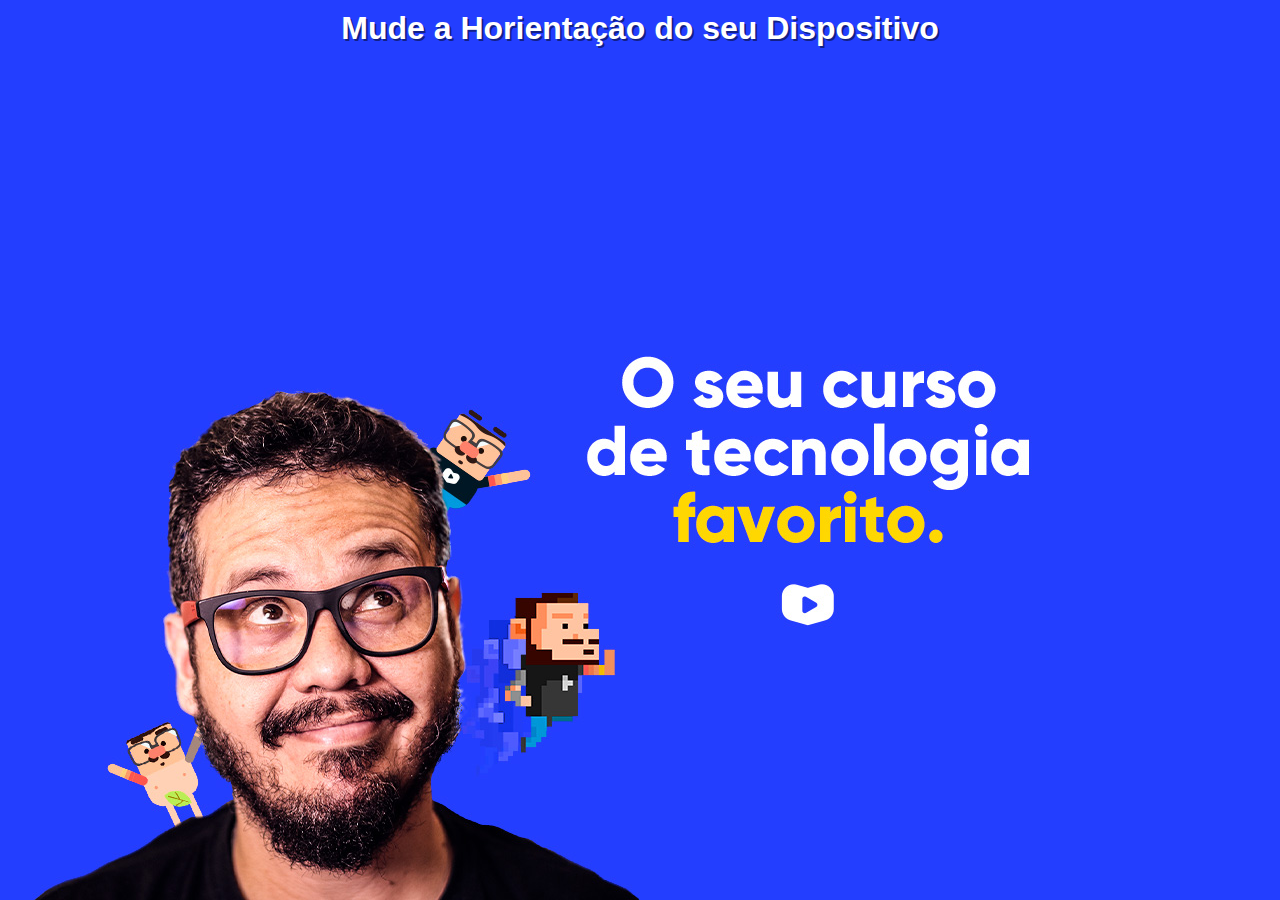
<file: index.html>
<!DOCTYPE html>
<html lang="pt-br">
<head>
    <meta charset="UTF-8">
    <meta name="viewport" content="width=device-width, initial-scale=1.0">
    <title>Media Query</title>
    <link rel="stylesheet" href="estilo/geral.css" media="all">
    <link rel="stylesheet" href="estilo/tela.css" media="screen and (orientation: portrait)">
    <link rel="stylesheet" href="estilo/horizontal.css" media="screen and (orientation: landscape)">
</head>
<body>
    <h1>Mude a Horientação do seu Dispositivo</h1>
</body>
</html>
</file>
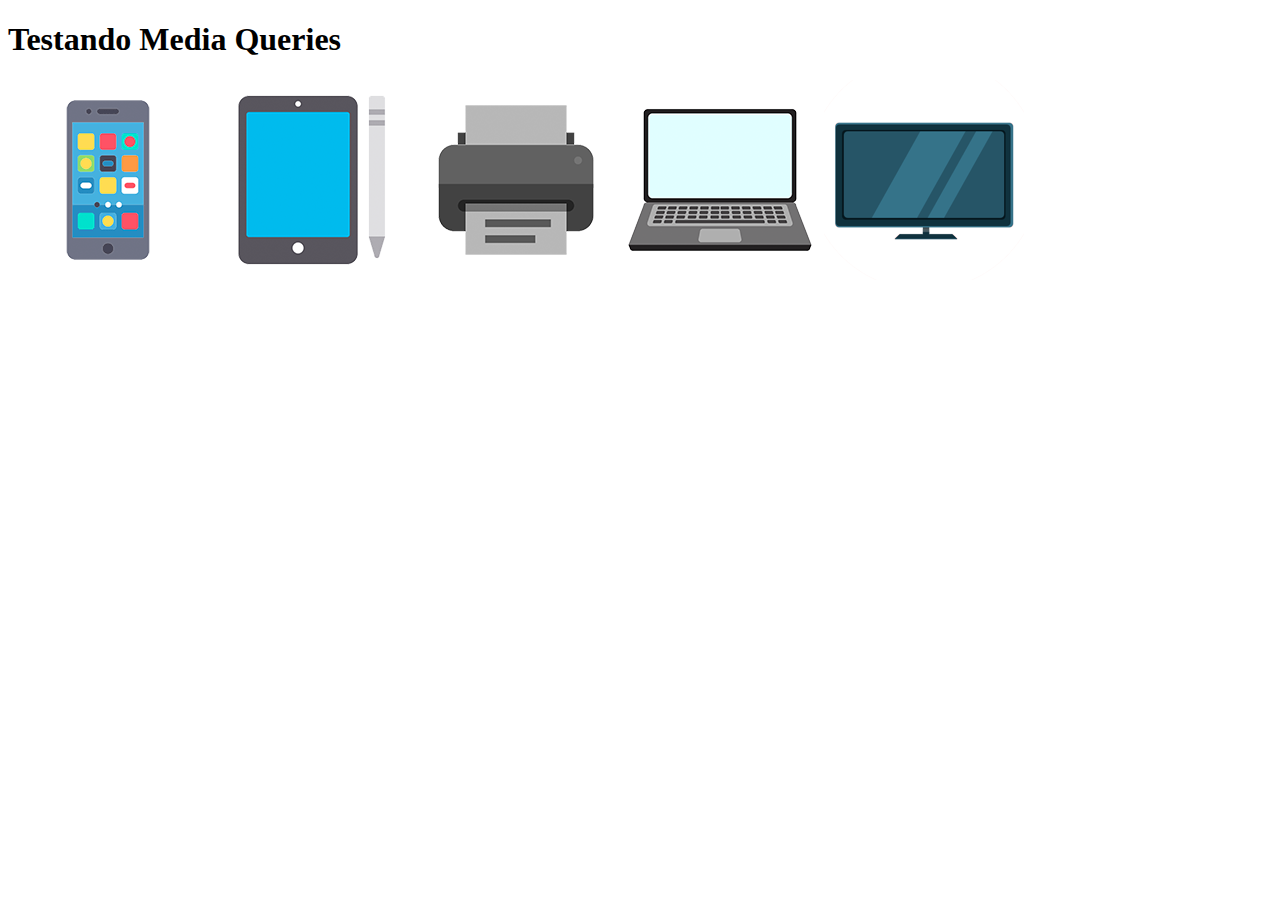
<file: mq002/index.html>
<!DOCTYPE html>
<html lang="pt-br">
<head>
    <meta charset="UTF-8">
    <meta name="viewport" content="width=device-width, initial-scale=1.0">
    <title>Media Query</title>
    <link rel="stylesheet" href="estilo/geral.css" media="all">
</head>
<body>
    <header>
        <h1>Testando Media Queries</h1>
    </header>
    <main>
        <img src="imagens/icon-phone.png" alt="Acessando via phone">
        <img src="imagens/icon-tablet.png" alt="Acessando via tablet">
        <img src="imagens/icon-print.png" alt="Impressão">
        <img src="imagens/icon-pc.png" alt="Acessando via notebook">
        <img src="imagens/icon-tv.png" alt="Acessando via tela grande">

    </main>
</body>
</html>
</file>
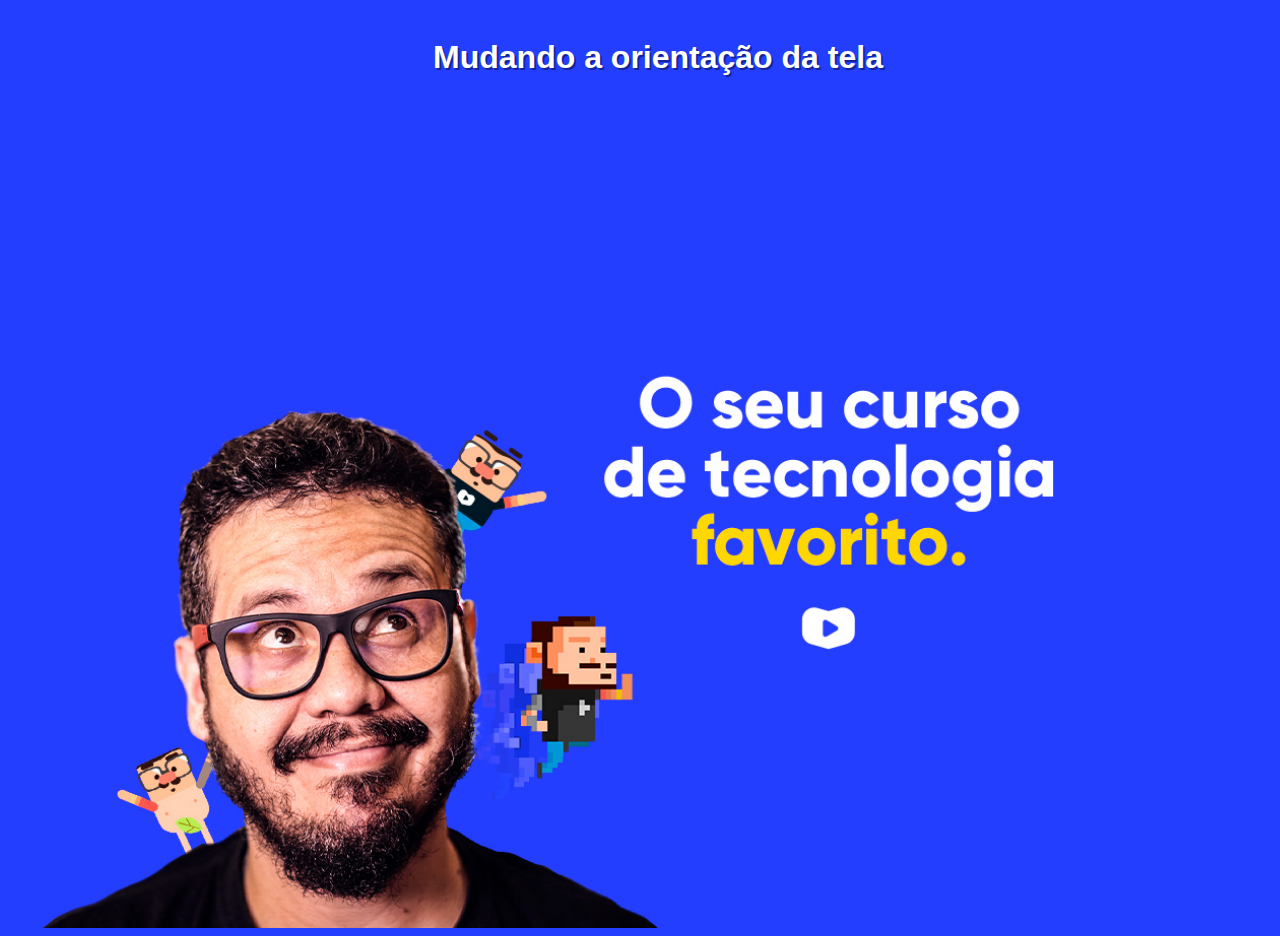
<file: mq001.html>
<!DOCTYPE html>
<html lang="pt-br">
<head>
    <meta charset="UTF-8">
    <meta name="viewport" content="width=device-width, initial-scale=1.0">
    <title>Media Query</title>
    <style>
       /* orientação geral */
    * {
        background-color: #233EFF;
        font-family: Arial, Helvetica, sans-serif;
    }

    body {
        height: 100vh;
        width: 100vw;
        padding: 10px;
        background-repeat: no-repeat;
        background-size: contain;
    }

    h1 {
        background-color: #233EFF;
        text-align: center;
        color: white;
        text-shadow: 2px 2px 0px rgba(0, 0, 0, 0.427);
    }

    @media  screen and (orientation: portrait) {
        body {
            background-image: url('imagens/cev-portrait.jpg');
            background-position: center bottom;
        }
    }

    @media screen and (orientation: landscape) {
        body {
            background-image: url('imagens/cev-landscape.jpg');
            background-position: left bottom;

        }
    }
            
            
        



    </style>
</head>
<body>
    <h1>Mudando a orientação da tela</h1>
</body>
</html>
</file>
<file: estilo/geral.css>
@charset "UTF-8 ";

* {
    padding: 0px;
    margin: 0px;
    font-family: Arial, Helvetica, sans-serif;
}

html, body {
    height: 100vh;
    width: 100vw;
    background-color: #233EFF;
    color: white;
    background-size: contain;
    background-repeat: no-repeat;

}

h1 {
    text-align: center;
    text-shadow: 2px 2px 0px rgba(0, 0, 0, 0.495);
    padding: 10px;
}
</file>
<file: estilo/tela.css>
@charset "UTF-8";

/* Aqui a imagem em pé */

body {
    background-image: url('../imagens/cev-portrait.jpg');
    background-position: center bottom;
}
</file>
<file: estilo/horizontal.css>
@charset "UTF-8";

/* Aparelho deitado */

body {
    background-image: url("../imagens/cev-landscape.jpg");
    background-position: left bottom;

}
</file>
<file: mq002/estilo/geral.css>
@charset "UTF-8";

* {
    
}
</file>
